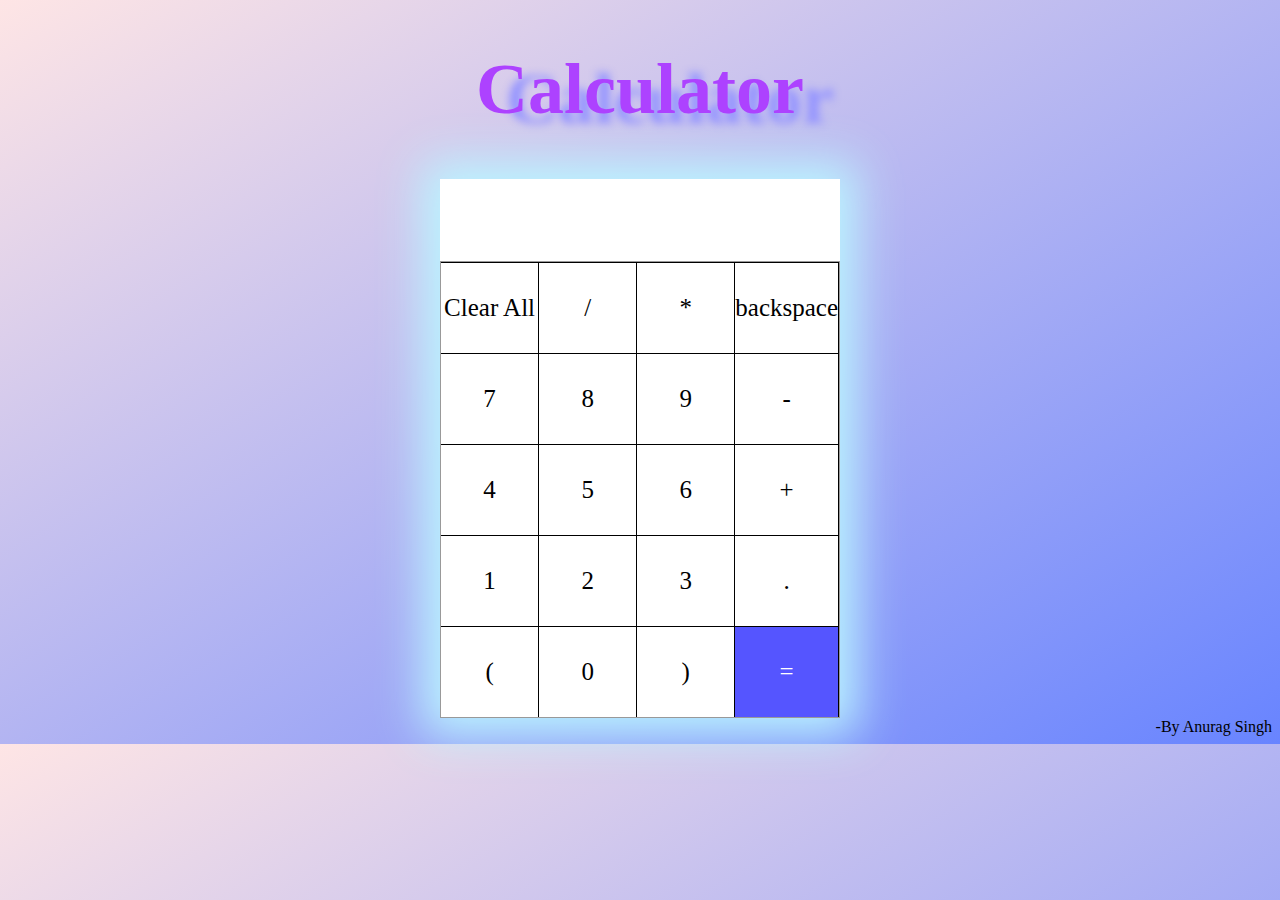
<file: index.html>
<!DOCTYPE html>
<html lang="en">
<head>
    <meta charset="UTF-8">
    <meta http-equiv="X-UA-Compatible" content="IE=edge">
    <meta name="viewport" content="width=device-width, initial-scale=1.0">
    <link rel="stylesheet" href="style.css">
    <title>Calculator</title>
</head>
<body>
    <h1>Calculator</h1>
    <div class="container">
        <div id="Calculator"></div>
        <div class="btn">
            <div class="button">Clear All</div>
            <div class="button">/</div>
            <div class="button">*</div>
            <div class="button">backspace</div>
            <div class="button">7</div>
            <div class="button">8</div>
            <div class="button">9</div>
            <div class="button">-</div>
            <div class="button">4</div>
            <div class="button">5</div>
            <div class="button">6</div>
            <div class="button">+</div>
            <div class="button">1</div>
            <div class="button">2</div>
            <div class="button">3</div>
            <div class="button">.</div>
            <div class="button">(</div>
            <div class="button">0</div>
            <div class="button">)</div>
            <div id="equal" class="button">=</div>
    </div>
</div><div id="sp">-By Anurag Singh</div>
    
    <script src="script.js"></script>
</body>
</html>
</file>
<file: style.css>
body{
    background-image: linear-gradient(150deg, rgb(254, 229, 229), rgb(104, 132, 255));
}
h1{
    top: 0px;
    text-align: center;
    font-size: 4.5rem;
    color: rgb(173, 66, 255);
    filter: drop-shadow(30px 10px 4px #9292ff);
}
.container {
    max-width: 400px;
    top: -80px;
    margin:auto auto;
    box-shadow: 0px 0px 43px 17px rgb(187, 245, 255);
}

#Calculator{
    height: 50px;
    line-height: 50px;
    text-align: right;
    padding: 16px 8px;
    font-size: 25px;
    background-color: rgb(255, 255, 255);
}

.btn{
    display: grid;
    border-bottom: 1px solid rgb(0, 0, 0);
    grid-template-columns: 0.5fr 0.5fr 0.5fr 0.5fr;
}

.btn > div {
    border-top: 1px solid black;
    border-right: 1px solid black;
}

.btn {
    border: 0.5px solid #999;
    line-height:90px;
    text-align: center;
    font-size: 25px;
    cursor: pointer;
    background-color: white;
}

#equal {
    background-color: rgb(85, 85, 255);
    color: white;
}
#sp{
    text-align: right;
    /* right: 0%; */
}
.button:hover {
    background-color: #0f0f3c;
    font-weight: 800;
    color: white;
    transition: 0.2s ease-out;
}
</file>
